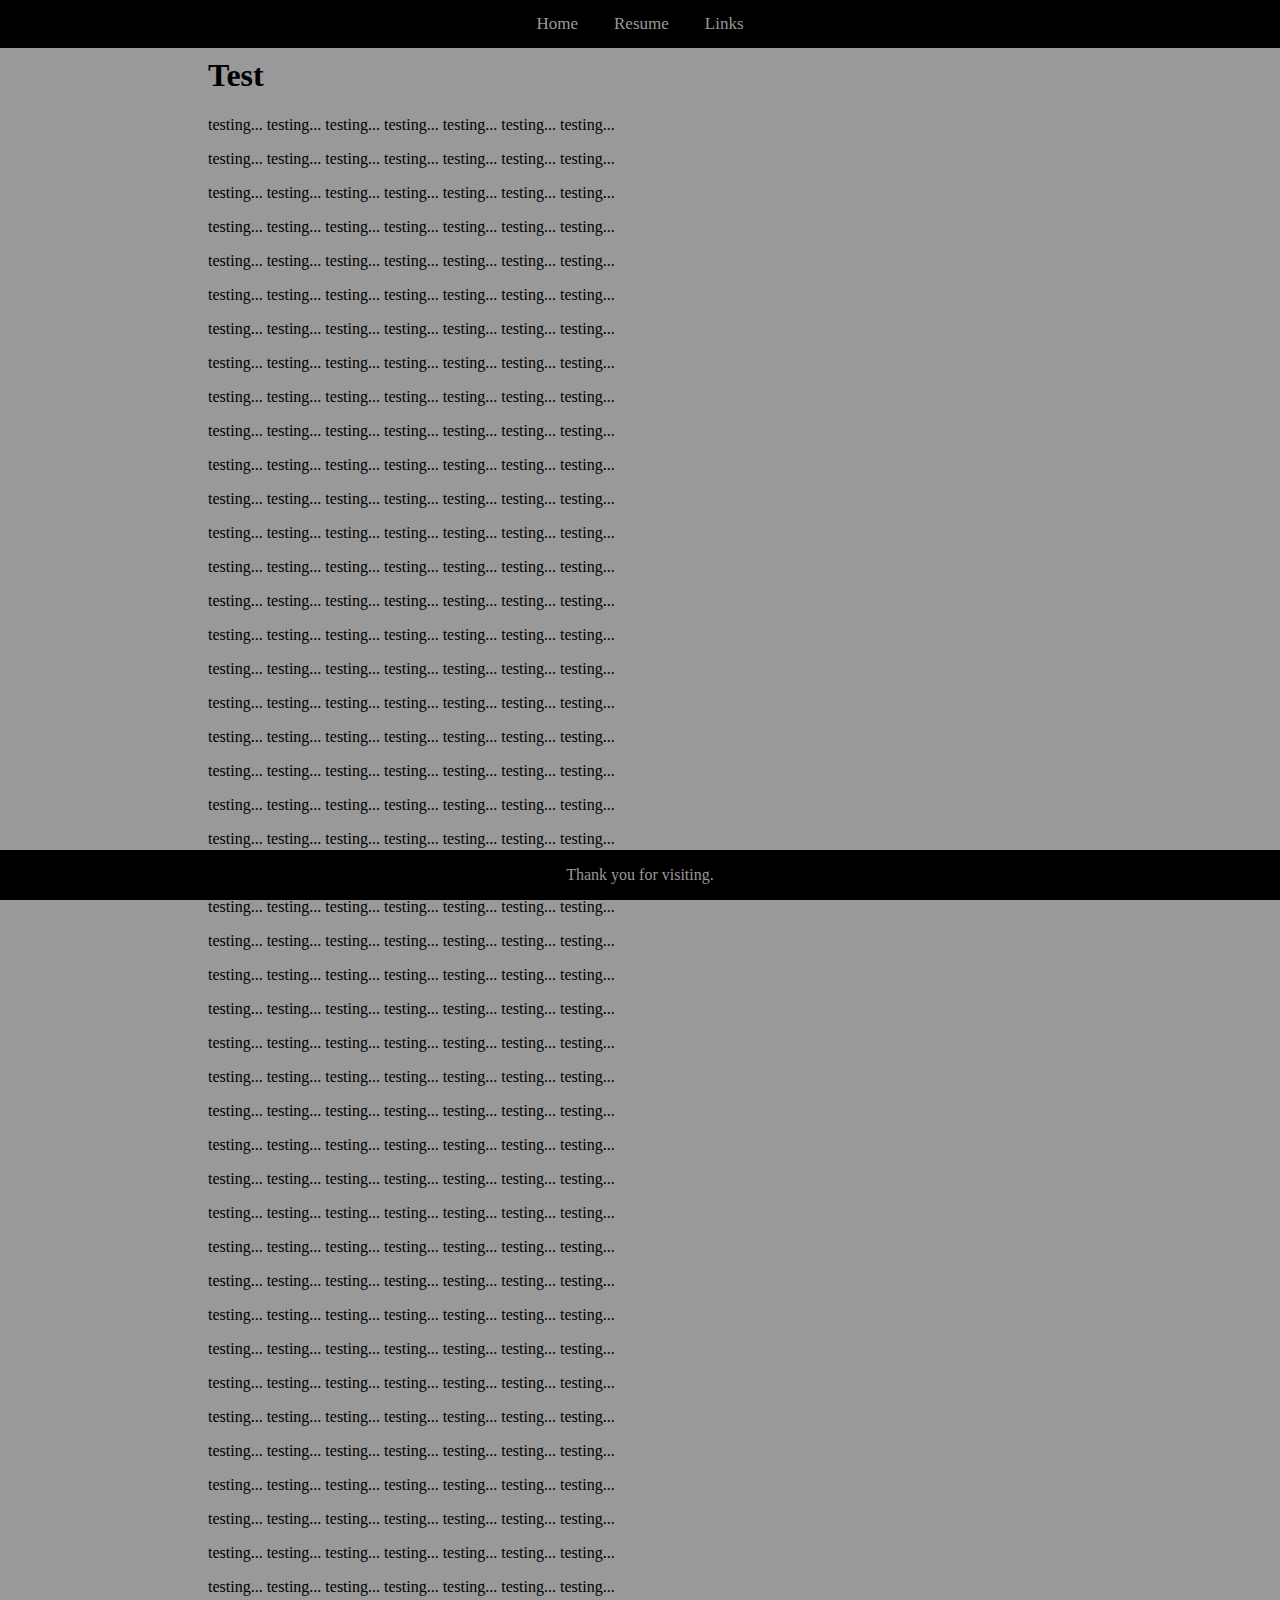
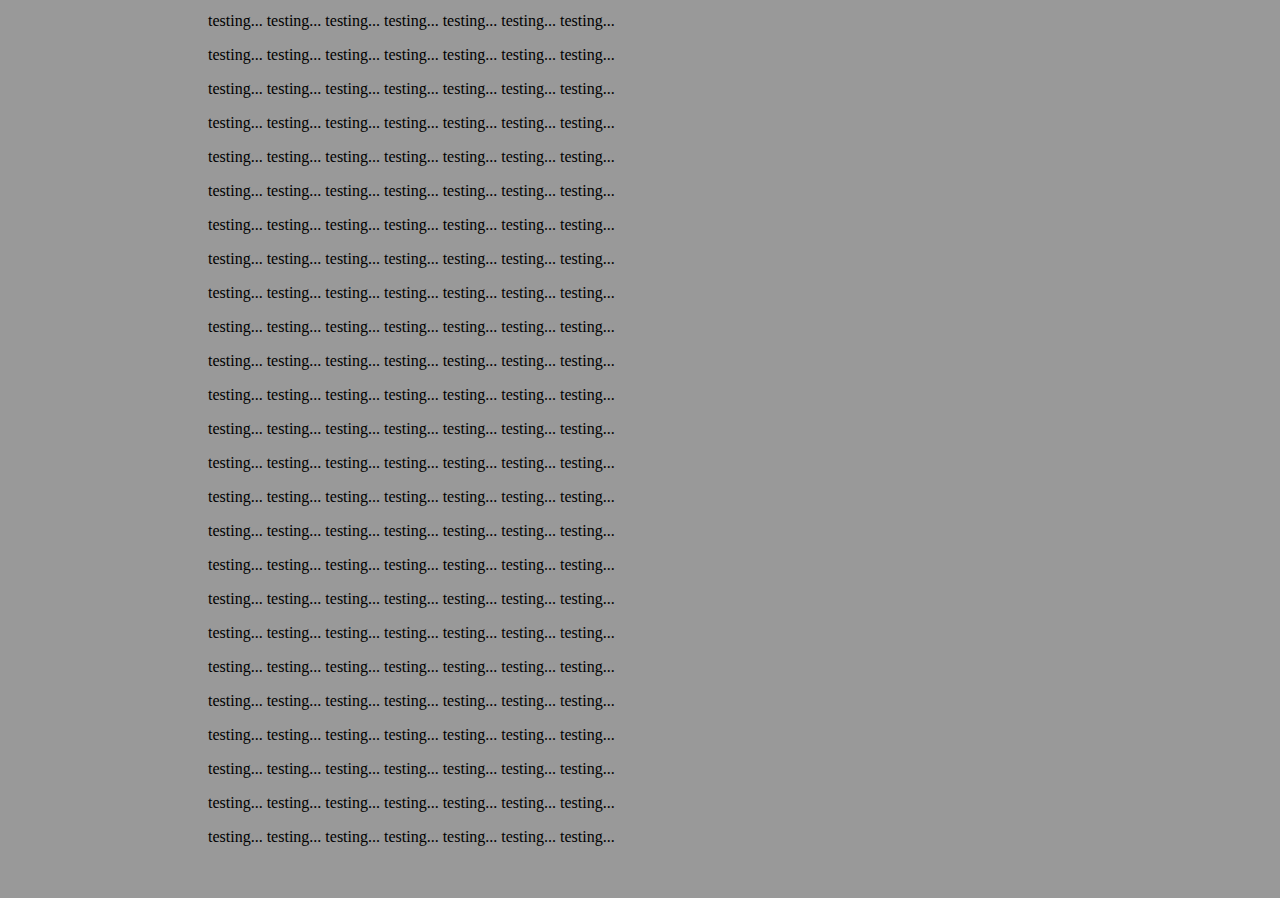
<file: index.html>
<!DOCTYPE html>
<html lang="en">

<head>
    <title>
        Welcome
    </title>
    <link rel="stylesheet" href="styles.css">
</head>
<body>
<div class="navbar">
    <a href="index.html">Home</a>
    <a href="resume.html">Resume</a>
    <a href="links.html">Links</a>
</div>

<div class="main">
    <h1>Test</h1>
    <p>testing... testing... testing... testing... testing... testing... testing... </p>
    <p>testing... testing... testing... testing... testing... testing... testing... </p>
    <p>testing... testing... testing... testing... testing... testing... testing... </p>
    <p>testing... testing... testing... testing... testing... testing... testing... </p>
    <p>testing... testing... testing... testing... testing... testing... testing... </p>
    <p>testing... testing... testing... testing... testing... testing... testing... </p>
    <p>testing... testing... testing... testing... testing... testing... testing... </p>
    <p>testing... testing... testing... testing... testing... testing... testing... </p>
    <p>testing... testing... testing... testing... testing... testing... testing... </p>
    <p>testing... testing... testing... testing... testing... testing... testing... </p>
    <p>testing... testing... testing... testing... testing... testing... testing... </p>
    <p>testing... testing... testing... testing... testing... testing... testing... </p>
    <p>testing... testing... testing... testing... testing... testing... testing... </p>
    <p>testing... testing... testing... testing... testing... testing... testing... </p>
    <p>testing... testing... testing... testing... testing... testing... testing... </p>
    <p>testing... testing... testing... testing... testing... testing... testing... </p>
    <p>testing... testing... testing... testing... testing... testing... testing... </p>
    <p>testing... testing... testing... testing... testing... testing... testing... </p>
    <p>testing... testing... testing... testing... testing... testing... testing... </p>
    <p>testing... testing... testing... testing... testing... testing... testing... </p>
    <p>testing... testing... testing... testing... testing... testing... testing... </p>
    <p>testing... testing... testing... testing... testing... testing... testing... </p>
    <p>testing... testing... testing... testing... testing... testing... testing... </p>
    <p>testing... testing... testing... testing... testing... testing... testing... </p>
    <p>testing... testing... testing... testing... testing... testing... testing... </p>
    <p>testing... testing... testing... testing... testing... testing... testing... </p>
    <p>testing... testing... testing... testing... testing... testing... testing... </p>
    <p>testing... testing... testing... testing... testing... testing... testing... </p>
    <p>testing... testing... testing... testing... testing... testing... testing... </p>
    <p>testing... testing... testing... testing... testing... testing... testing... </p>
    <p>testing... testing... testing... testing... testing... testing... testing... </p>
    <p>testing... testing... testing... testing... testing... testing... testing... </p>
    <p>testing... testing... testing... testing... testing... testing... testing... </p>
    <p>testing... testing... testing... testing... testing... testing... testing... </p>
    <p>testing... testing... testing... testing... testing... testing... testing... </p>
    <p>testing... testing... testing... testing... testing... testing... testing... </p>
    <p>testing... testing... testing... testing... testing... testing... testing... </p>
    <p>testing... testing... testing... testing... testing... testing... testing... </p>
    <p>testing... testing... testing... testing... testing... testing... testing... </p>
    <p>testing... testing... testing... testing... testing... testing... testing... </p>
    <p>testing... testing... testing... testing... testing... testing... testing... </p>
    <p>testing... testing... testing... testing... testing... testing... testing... </p>
    <p>testing... testing... testing... testing... testing... testing... testing... </p>
    <p>testing... testing... testing... testing... testing... testing... testing... </p>
    <p>testing... testing... testing... testing... testing... testing... testing... </p>
    <p>testing... testing... testing... testing... testing... testing... testing... </p>
    <p>testing... testing... testing... testing... testing... testing... testing... </p>
    <p>testing... testing... testing... testing... testing... testing... testing... </p>
    <p>testing... testing... testing... testing... testing... testing... testing... </p>
    <p>testing... testing... testing... testing... testing... testing... testing... </p>
    <p>testing... testing... testing... testing... testing... testing... testing... </p>
    <p>testing... testing... testing... testing... testing... testing... testing... </p>
    <p>testing... testing... testing... testing... testing... testing... testing... </p>
    <p>testing... testing... testing... testing... testing... testing... testing... </p>
    <p>testing... testing... testing... testing... testing... testing... testing... </p>
    <p>testing... testing... testing... testing... testing... testing... testing... </p>
    <p>testing... testing... testing... testing... testing... testing... testing... </p>
    <p>testing... testing... testing... testing... testing... testing... testing... </p>
    <p>testing... testing... testing... testing... testing... testing... testing... </p>
    <p>testing... testing... testing... testing... testing... testing... testing... </p>
    <p>testing... testing... testing... testing... testing... testing... testing... </p>
    <p>testing... testing... testing... testing... testing... testing... testing... </p>
    <p>testing... testing... testing... testing... testing... testing... testing... </p>
    <p>testing... testing... testing... testing... testing... testing... testing... </p>
    <p>testing... testing... testing... testing... testing... testing... testing... </p>
    <p>testing... testing... testing... testing... testing... testing... testing... </p>
    <p>testing... testing... testing... testing... testing... testing... testing... </p>
    <p>testing... testing... testing... testing... testing... testing... testing... </p>
    <p>testing... testing... testing... testing... testing... testing... testing... </p>
</div>
<div class="footer">
    <p>Thank you for visiting.</p>
</div>
</body>
</html>
</file>
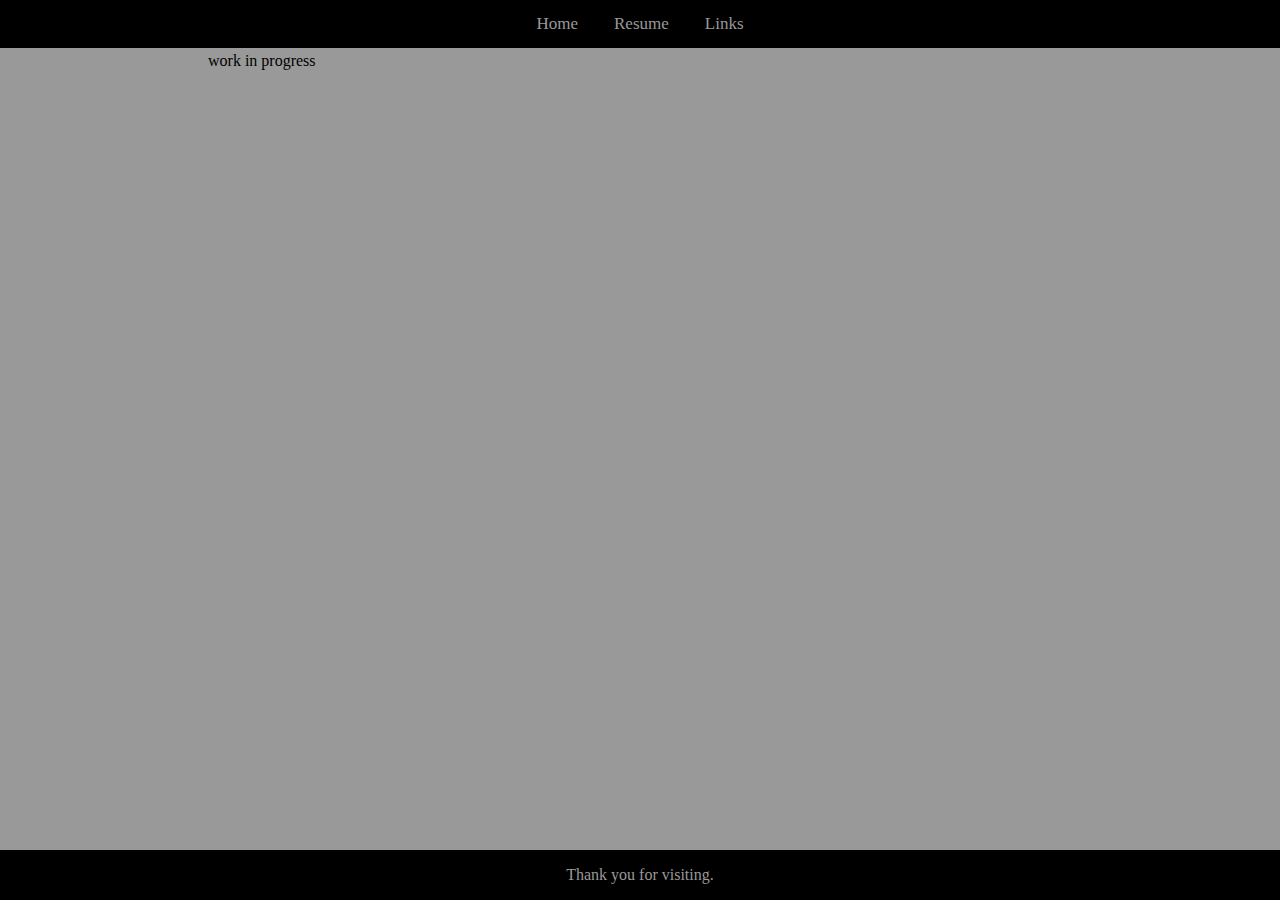
<file: links.html>
<!DOCTYPE html>
<html lang="en">
<head>
    <title>Resume</title>
    <link rel="stylesheet" href="styles.css">
</head>
<body>
    <div class="navbar">
        <a href="index.html">Home</a>
        <a href="resume.html">Resume</a>
        <a href="links.html">Links</a>
    </div>
    <div class="main">
        <p>work in progress</p>
    </div>
    <div class="footer">
        <p>Thank you for visiting.</p>
    </div>
</body>
</html>
</file>
<file: styles.css>
.navbar {
    position: fixed;
    background-color:#000000;
    top: 0;
    width: 100%;
    overflow: hidden;
    text-align: center;
}
.navbar a {
    float:none;
    display: inline-block;
    color: #999999;
    text-align: center;
    padding: 14px 16px;
    text-decoration: none;
    font-size: 17px;
}
.navbar a:hover {
    background-color: #999999;
    color: #000000;
}
.main {
    padding: 16px;
    margin-top: 20px;
    margin-left:15%;
    margin-right: 15%;
    margin-bottom: 20px;
}
body {
    background-color:#999999;
    margin:0;
}
.footer {
    position:fixed;
    bottom: 0;
    left: 0;
    background-color:#000000;
    color: #999999;
    width: 100%;
    text-align:center;
}
</file>
